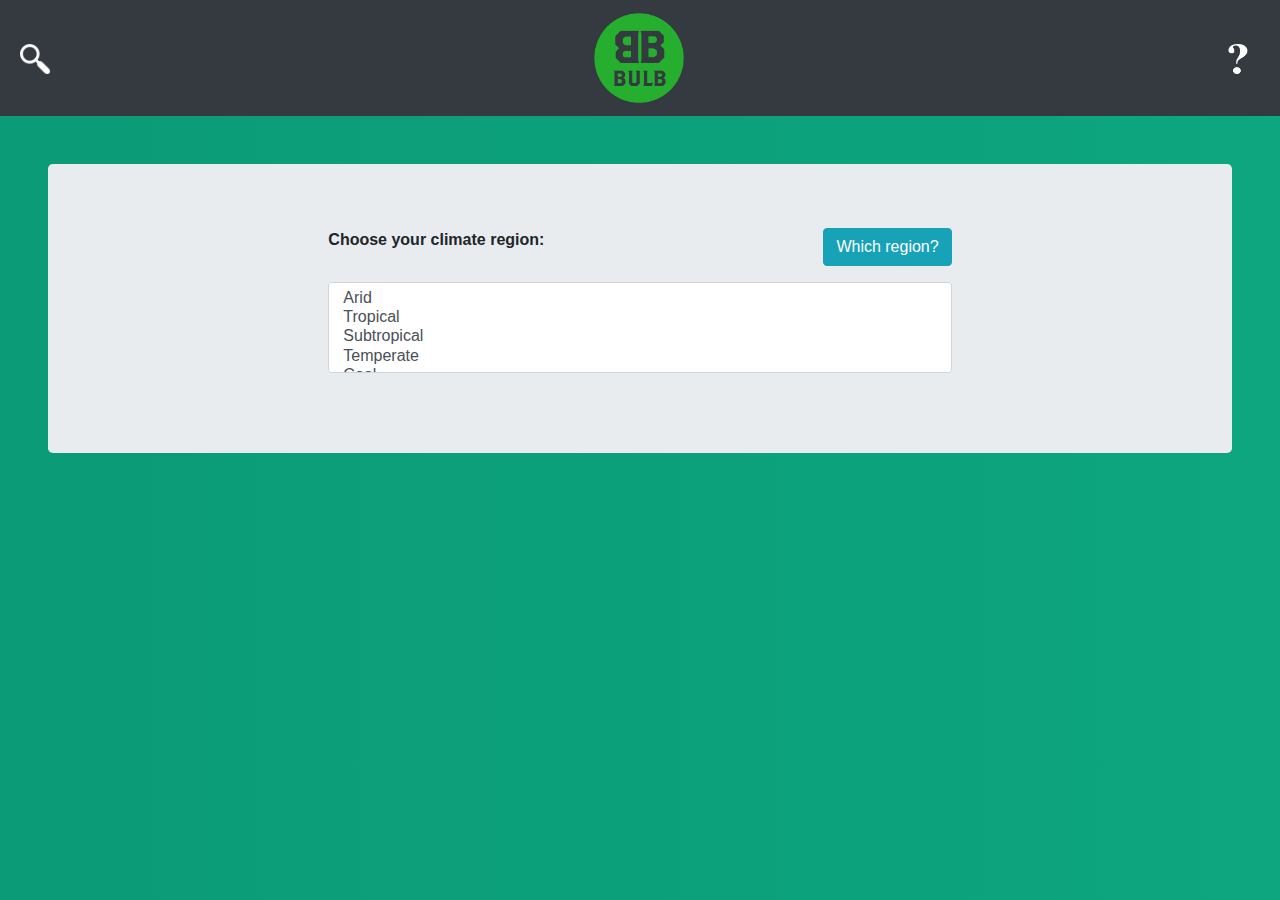
<file: src/index.html>
<!DOCTYPE html>
<html lang="en">
<head>
  <meta charset="UTF-8">
  <meta name="viewport" content="width=device-width, initial-scale=1.0">
  <link rel="stylesheet" href="https://stackpath.bootstrapcdn.com/bootstrap/4.3.1/css/bootstrap.min.css" integrity="sha384-ggOyR0iXCbMQv3Xipma34MD+dH/1fQ784/j6cY/iJTQUOhcWr7x9JvoRxT2MZw1T" crossorigin="anonymous">
  <link rel="stylesheet" type="text/css" href="style.css"/>
  <title>Bulb</title>
</head>
<body class="background">
  <nav class="navbar navbar-dark bg-dark justify-content-between">
    <a class="navbar-brand ml-1" data-toggle="collapse" href="#searchJumbo" role="button">
      <img src="img/search-3-512.png" width="30" height="30" alt="search icon">
    </a>
    <a class="navbar-brand" href="https://bulb-hackathon.netlify.app/">
      <img src="img/logo.png" width="90" height="90" alt="Bulb Logo">
    </a>
    <a class="navbar-brand" data-toggle="collapse" href="#helpJumbo" role="button">
      <img src="img/question-mark-512.png" width="20" height="30" alt="question icon">
    </a>
  </nav>

  <div class="collapse" id="helpJumbo">
    <div class="jumbotron mt-5 mx-5 d-flex flex-column align-items-center">
      <div class="col-sm-7">
        <div class="d-flex justify-content-center mb-4">
          <img src="img/logo.png" class="img-fluid" alt="bulb logo">
        </div>
        <h1 class="display-4">Welcome to Bulb!</h1>
        <p class="lead">A Hackathon project made for CoderAcademy by <a href="https://twitter.com/Adrienne_es">@Adrienne_es</a> & <a href="https://twitter.com/DriftingDev">@DriftingDev</a></p>
        <hr class="my-4">
        <h3 class="display-5">The Challenge</h3>
        <p>Bulb was built as part of a 3 day hackathon done as part of the curriculum of CoderAcademy</p>
        <p>The aim of the hackathon was to create a functional, hosted web application using only HTML and vanilla JS. Styling add-ons were also permitted.</p>
        <h3 class="display-5">The App</h3>
        <p>Bulb is a webscraper/API synthesizer, designed to consolidate planting and harvesting information for household Australian gardeners.</>
        <p>It achieves this through essentially running a web-scraper on the <a href="https://www.abc.net.au/gardening/vegie-guide-zones/9796680">ABC website</a> to compile a list of plants suitable for planting depending on a selected region and month.</p>
        <p>From here, Bulb then searches for the plant on the <a href="https://www.growstuff.org/">Growstuff API</a> and tries to pull up specific information about that plant.</p>
        <p>In it's current version, Bulb can generally find and accurate match 90% of the time, but will sometimes pull up the wrong plant if the search term starts with a general descriptor (such as "sweet") or the scraped plant name contains brackets or is uncommon.</p>
        <h3 class="display-5">The Repo</h3>
        <p>You can find the repo <a href="https://github.com/DriftingDev/bulb-hackathon">here</a> and get in contact with either of us via GitHub or Twitter!</p>
        <hr class="my-4">
        <p class="lead">Thanks for visiting!</p>
      </div>
    </div>
  </div>
  
  <div class="collapse" id="searchJumbo">
    <div class="jumbotron mt-5 mx-5 d-flex flex-column">
      <form onsubmit="searchFunction(event)" class="form-inline justify-content-center">
        <div class="form-group">
          <label for="search" class="mr-3 ml-3 font-weight-bold">Search:</label>
          <input type="text" name="search" id="search" class="form-control m-3">
          <input type="submit" name="submit" id="submit" class="form-control m-3">
        </div>
      </form>
    
      <div class="list-group align-items-center" id="searchResults">
    
      </div>
    </div>
  </div>
  
  <div class="jumbotron mt-5 mx-5 d-flex flex-column justify-content-center align-items-center">
    <div class="col-sm-7">
      <form>
        <div class="form-group d-flex justify-content-between">
          <label class="font-weight-bold" for="region">Choose your climate region:</label>
          <button type="button" class="btn btn-info" data-toggle="modal" data-target="#regionModal">Which region?</button>
        </div>
  
        <div class="form-group">
          <select multiple class="form-control" data-toggle="collapse" data-target="#monthDrop" name="region" id="region" onchange="resetMonth()">
            <option value="arid">Arid</option>
            <option value="tropical">Tropical</option>
            <option value="subtropical">Subtropical</option>
            <option value="temperate">Temperate</option>
            <option value="cool">Cool</option>
          </select>
        </div>
      </form>
    </div>
    
    <div class="collapse col-sm-7" id="monthDrop">
      <form>
        <div class="form-group d-flex justify-content-between">
          <label class="font-weight-bold" for="month">Month:</label>
        <button class="btn btn-info" type="button" data-toggle="modal" data-target="#monthModal">Which month?</button> <!-- User can choose which month of planting they wish to see here --> 
        </div>

        <div class="form-group">
          <select class="form-control" name="month" id="month" onchange="domQuery()" onfocus="removeCollapse()">
            <option value="nil">Select one--</option> <!-- When a user selects, remove this option --> 
            <option value="january">January</option>
            <option value="february">February</option>
            <option value="march">March</option>
            <option value="april">April</option>
            <option value="may">May</option>
            <option value="june">June</option>
            <option value="july">July</option>
            <option value="august">August</option>
            <option value="september">September</option>
            <option value="october">October</option>
            <option value="november">November</option>
            <option value="december">December</option>
          </select>
        </div>
      </form>
    </div>
  
    <div class="list-group align-items-center col-sm-7" id="plantResults">
  
    </div>
  </div>

  <div class="modal fade" id="regionModal" tabindex="-1" role="dialog">
    <div class="modal-dialog" role="document">
      <div class="modal-content">
        <div class="modal-header">
          <h5 class="modal-title" id="exampleModalLabel">Choose your region</h5>
          <button type="button" class="close" data-dismiss="modal" aria-label="Close">
            <span aria-hidden="true">&times;</span>
          </button>
        </div>
        <div class="modal-body">
          <p>Select your region from the box using these maps as a guide:</p>
          <h3>Arid Zone</h3>
          <img src="img/arid.jpg" alt="arid zone map" class="img-fluid">
          <hr class="my-3">
          <h3>Tropical Zone</h3>
          <img src="img/tropical.jpg" alt="tropical zone map" class="img-fluid">
          <hr class="my-3">
          <h3>Subtropical Zone</h3>
          <img src="img/subtropical.jpg" alt="subtropical zone map" class="img-fluid">
          <hr class="my-3">
          <h3>Temperate Zone</h3>
          <img src="img/temperate.jpg" alt="temperate zone map" class="img-fluid">
          <hr class="my-3">
          <h3>Cool Zone</h3>
          <img src="img/cool.jpg" alt="cool zone map" class="img-fluid">
        </div>
        <div class="modal-footer">
          <button type="button" class="btn btn-secondary" data-dismiss="modal">Close</button>
        </div>
      </div>
    </div>
  </div>

  <div class="modal fade" id="monthModal" tabindex="-1" role="dialog">
    <div class="modal-dialog modal-dialog-centered" role="document">
      <div class="modal-content">
        <div class="modal-header">
          <h5 class="modal-title" id="exampleModalLabel">Select your month</h5>
          <button type="button" class="close" data-dismiss="modal" aria-label="Close">
            <span aria-hidden="true">&times;</span>
          </button>
        </div>
        <div class="modal-body">
          <p class="lead">When you select a month, Bulb will create a list of plants that can be planted in that month in the previously selected zone.</p>
        </div>
        <div class="modal-footer">
          <button type="button" class="btn btn-secondary" data-dismiss="modal">Close</button>
        </div>
      </div>
    </div>
  </div>

  <script src="https://code.jquery.com/jquery-3.2.1.slim.min.js" integrity="sha384-KJ3o2DKtIkvYIK3UENzmM7KCkRr/rE9/Qpg6aAZGJwFDMVNA/GpGFF93hXpG5KkN" crossorigin="anonymous"></script>
  <script src="https://cdnjs.cloudflare.com/ajax/libs/popper.js/1.12.9/umd/popper.min.js" integrity="sha384-ApNbgh9B+Y1QKtv3Rn7W3mgPxhU9K/ScQsAP7hUibX39j7fakFPskvXusvfa0b4Q" crossorigin="anonymous"></script>
  <script src="https://maxcdn.bootstrapcdn.com/bootstrap/4.0.0/js/bootstrap.min.js" integrity="sha384-JZR6Spejh4U02d8jOt6vLEHfe/JQGiRRSQQxSfFWpi1MquVdAyjUar5+76PVCmYl" crossorigin="anonymous"></script>
  <script src="source.js"></script>
</body>
</html>
</file>
<file: src/style.css>
h1 {
  color: black;
}

.imageWrapper {
  max-width: 500px;
}

.hideMe {
  display: none !important;
}

.background {
  background: -webkit-gradient(linear, right top, left top, from(#13c798), to(#0b9b76));
  background: linear-gradient(270deg, #13c798, #0b9b76);
  background-size: 400% 400%;
  -webkit-animation: jumbotron2 46s ease infinite;
  animation: jumbotron2 46s ease infinite;
}

@-webkit-keyframes jumbotron2 {
  0% {
    background-position: 0% 50%;
  }
  50% {
    background-position: 100% 50%;
  }
  100% {
    background-position: 0% 50%;
  }
}

@keyframes jumbotron2 {
  0% {
    background-position: 0% 50%;
  }
  50% {
    background-position: 100% 50%;
  }
  100% {
    background-position: 0% 50%;
  }
}

@media (min-width: 576px) {
  .card-columns {
    -webkit-column-count: 1;
            column-count: 1;
  }
}

@media (min-width: 768px) {
  .card-columns {
    -webkit-column-count: 2;
            column-count: 2;
  }
}

@media (min-width: 992px) {
  .card-columns {
    -webkit-column-count: 3;
            column-count: 3;
  }
}

@media (min-width: 1200px) {
  .card-columns {
    -webkit-column-count: 3;
            column-count: 3;
  }
}
/*# sourceMappingURL=style.css.map */
</file>
